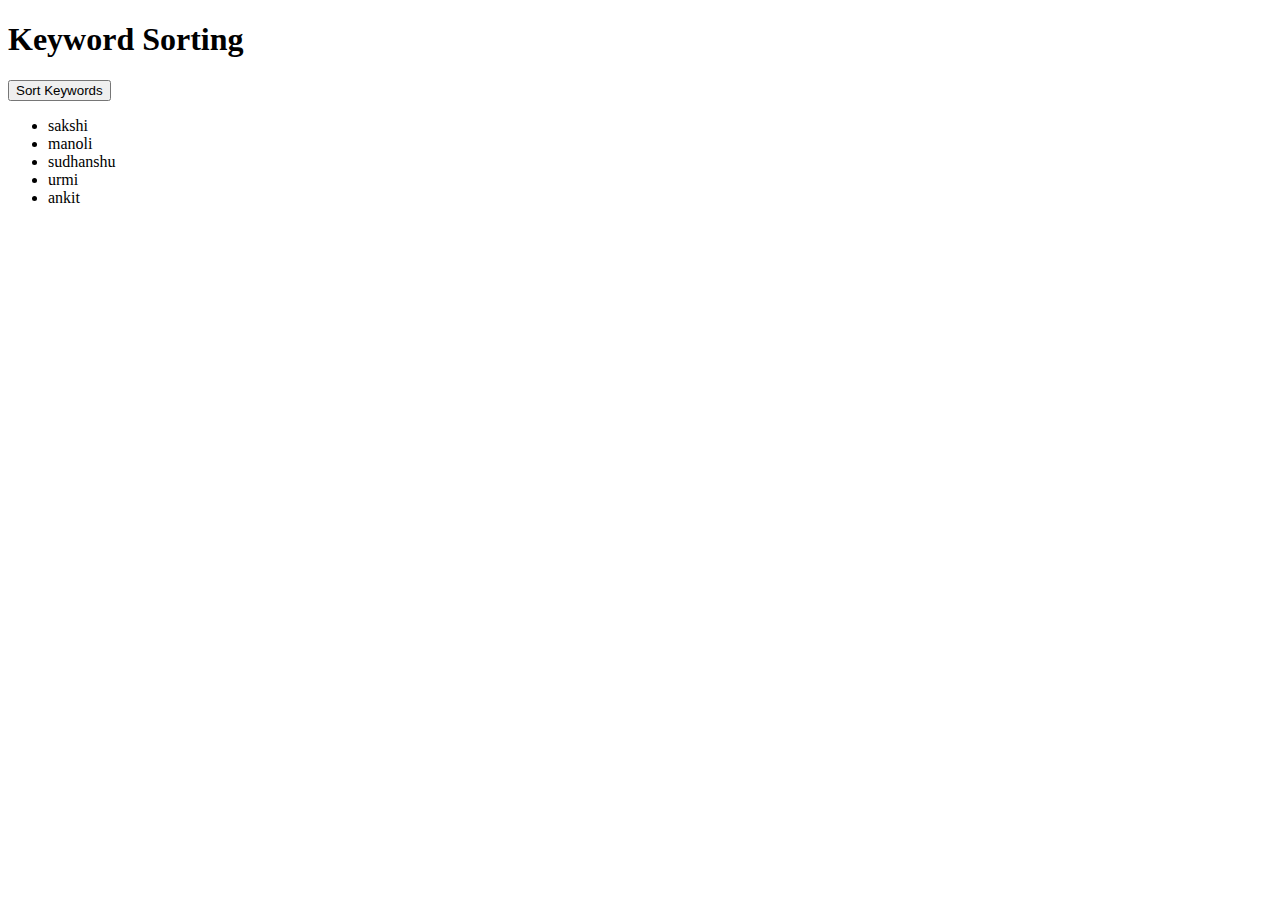
<file: Question2/index.html>
<!DOCTYPE html>
<html>

<head>
    <title>Question2</title>
    <script src="https://ajax.googleapis.com/ajax/libs/jquery/3.5.1/jquery.min.js"></script>
    <script>
        $(document).ready(function () {

            $('#sort').click(function () {
                $.ajax({
                    url: '2.php',
                    type: 'POST',
                    data: { keywords: $('#keyword-list li').toArray().map(function (li) { return li.innerText; }) },
                    success: function (sortedKeywords) {
                        // Replace the unsorted list with the sorted list returned by the server
                        $('#keyword-list').html(sortedKeywords);
                    }
                });
            });
        });

    </script>
</head>

<body>
    <h1>Keyword Sorting</h1>
    <button id="sort">Sort Keywords</button>
    <ul id="keyword-list">
        <li>sakshi</li>
        <li>manoli</li>
        <li>sudhanshu</li>
        <li>urmi</li>
        <li>ankit</li>
    </ul>
</body>

</html>
</file>
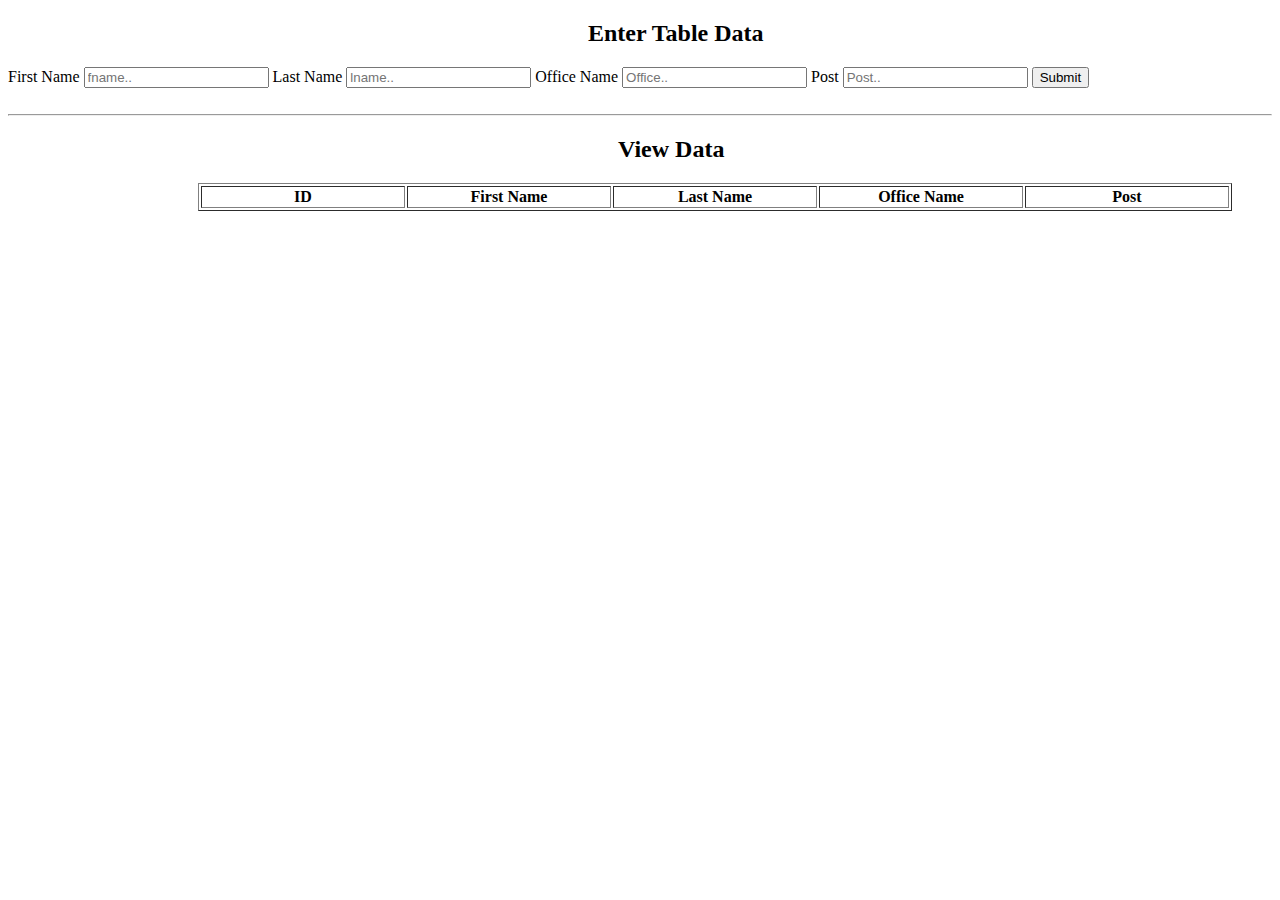
<file: Question3/index.html>
<!DOCTYPE html>
<html lang="en">

<head>
	<meta charset="UTF-8">
	<meta http-equiv="X-UA-Compatible" content="IE=edge">
	<meta name="viewport" content="width=device-width, initial-scale=1.0">
	<link rel="stylesheet" href="style.css">
	<title>Insert Data</title>
	<script src="https://code.jquery.com/jquery-3.6.0.min.js"></script>
	<script src="script.js"> </script>
	<link rel="stylesheet" href="style.css">


</head>

<body>
	<div class="main">
		<h2 id="heading">Enter Table Data</h2>
		<div class="container">
			<form id="form" method="POST">

				<label for="fname">First Name</label>
				<input type="text" id="fname" name="fname" placeholder="fname.." required>

				<label for="lname">Last Name</label>
				<input type="text" id="lname" name="lname" placeholder="lname.." required>

				<label for="Office">Office Name</label>
				<input type="text" id="Office" name="Office" placeholder="Office.." required>

				<label for="Post">Post</label>
				<input type="text" id="Post" name="Post" placeholder="Post.." required>

				<input type="submit" name="submit" value="Submit">
			</form><br>
<hr>
			<div class="table">
				<h2> View Data</h2>
				<table id="mytable" border="1">
					<thead>
						<tr>
							<th>ID</th>
							<th>First Name</th>
							<th>Last Name</th>
							<th>Office Name</th>
							<th>Post</th>
						</tr>
					</thead>
					<tbody>
					</tbody>
				</table>
			</div>
		</div>
	</div>


</body>

</html>
</file>
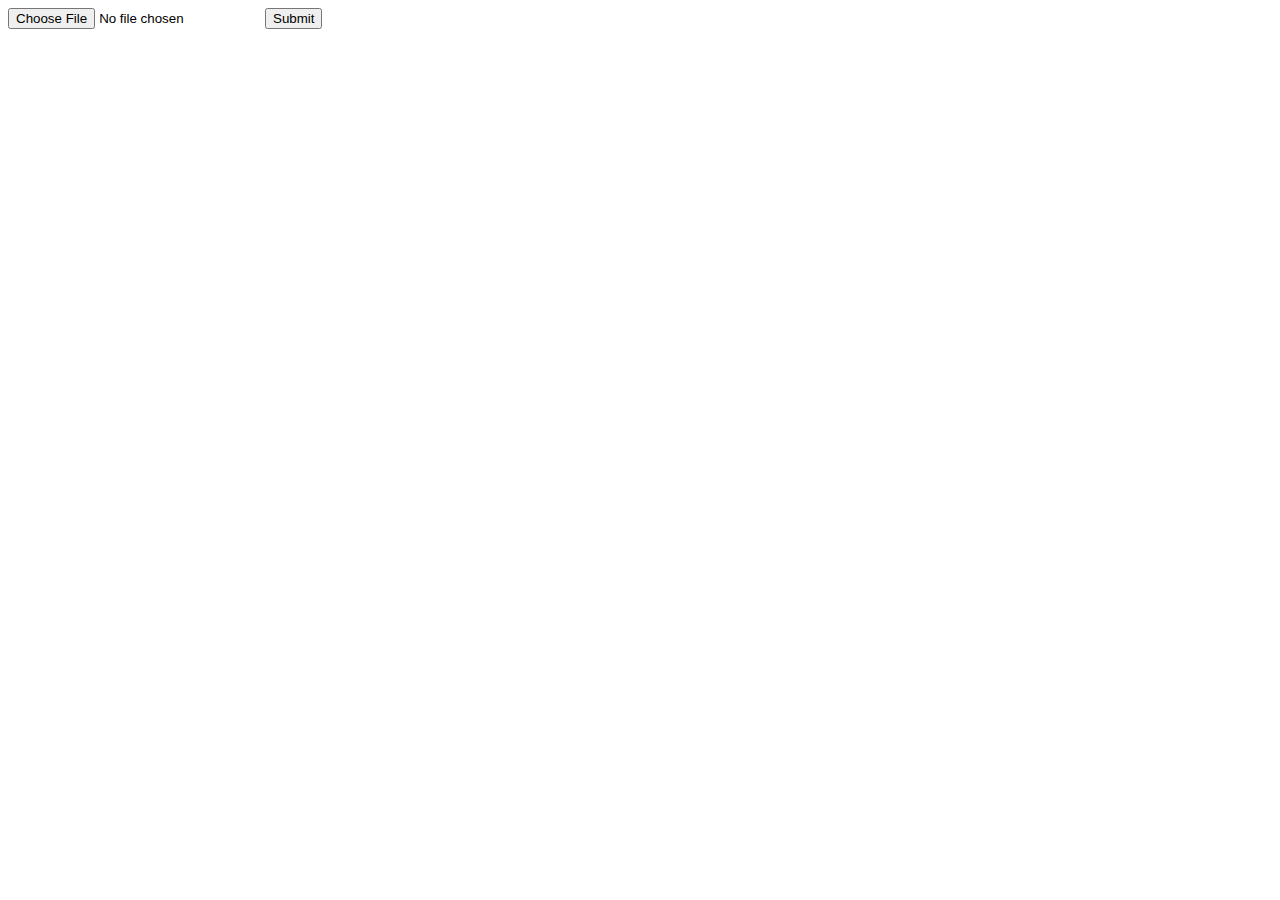
<file: Question4/index.html>
<!DOCTYPE html>
<html lang="en">
<head>
    <meta charset="UTF-8">
    <meta http-equiv="X-UA-Compatible" content="IE=edge">
    <meta name="viewport" content="width=device-width, initial-scale=1.0">
    <title>Document</title>
    <script src="https://ajax.googleapis.com/ajax/libs/jquery/3.5.1/jquery.min.js"></script>
    <script src="script.js"></script>
    
</head>
<body>
    <input type="file" id="image-file" accept="image/*">
    <button id="submit-button">Submit</button>
    <div id="image-container">
        
    </div>
    
</body>
</html>
</file>
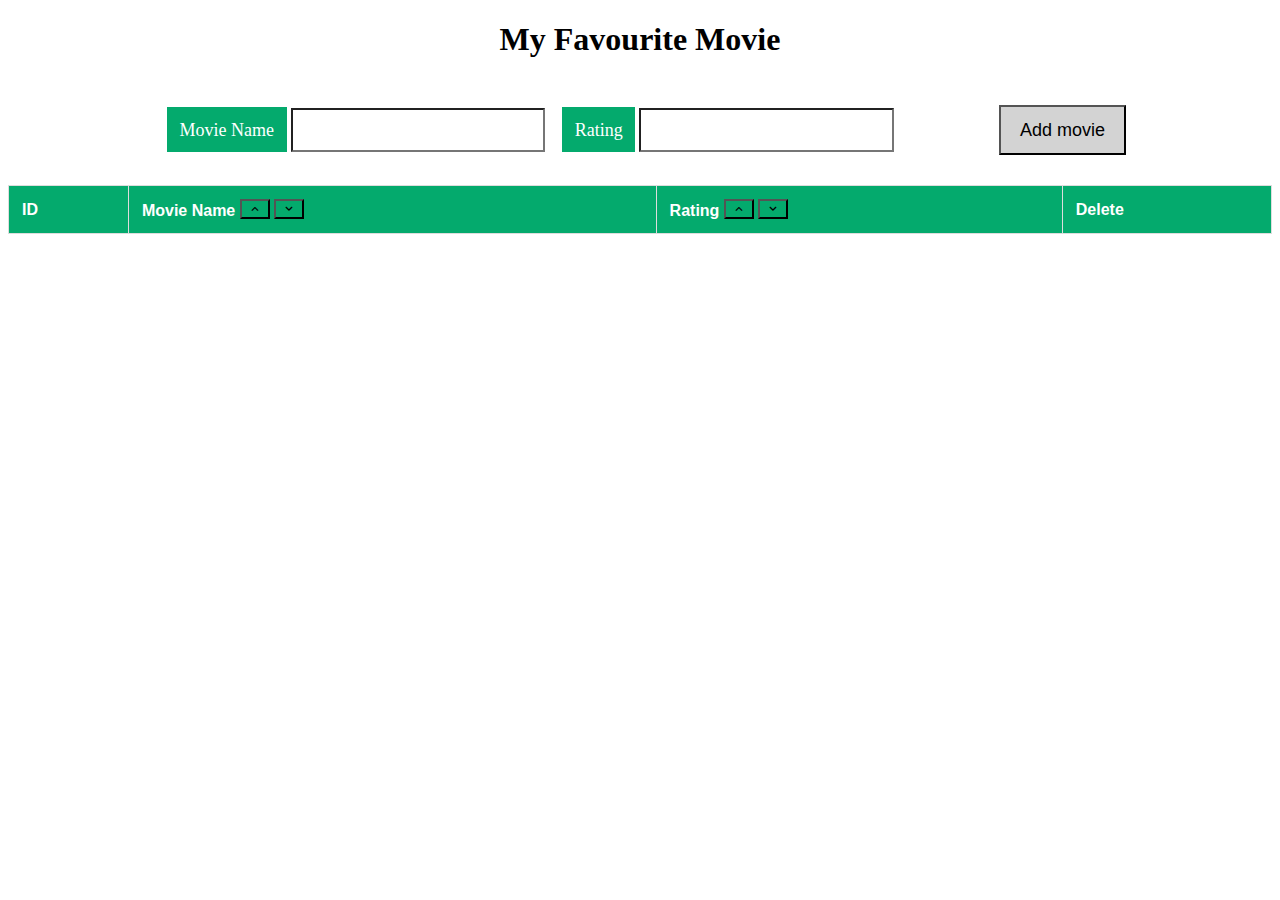
<file: Question5./index.html>
<!DOCTYPE html>
<html lang="en">

<head>
    <meta charset="UTF-8">
    <meta http-equiv="X-UA-Compatible" content="IE=edge">
    <meta name="viewport" content="width=device-width, initial-scale=1.0">
    <script src="https://code.jquery.com/jquery-3.6.0.min.js"></script>
    <script src="script.js"></script>
    <link href="https://fonts.googleapis.com/icon?family=Material+Icons" rel="stylesheet" />
    <link rel="stylesheet" href="style.css">
    <title>Document</title>
</head>

<body>
    <div class="main">
        <div class="container">
            <h1>My Favourite Movie</h1>
            <form id="datainput" action="" method="post">
                <label for="moviename">Movie Name</label>
                <input id="moviename" type="text" name="moviename" required>
                <label for="rating">Rating</label>
                <input id="rating" type="text" name="rating" required>
                <input id="submit" type="submit" name="submit" value="Add movie">
            </form>
        </div>
        <div class="table">
            <table id="mytable">
                <thead>
                    <tr>
                        <th>ID</th>
                        <th>Movie Name
                            <div class="arrowposition">
                                <input class="material-icons up" type="submit" name="submit" value="&#xe316;" />
                                <input class="material-icons down" type="submit" name="submit" value="&#xe313;" />
                            </div>
                        </th>
                        <th>Rating
                            <div class="arrowposition">
                                <input class="material-icons uprating" type="submit" name="submit" value="&#xe316;" />
                                <input class="material-icons downrating" type="submit" name="submit" value="&#xe313;" />
                            </div>
                        </th>
                        <th>Delete</th>
                    </tr>
                </thead>
                <tbody></tbody>
            </table>
        </div>
    </div>
</body>

</html>
</file>
<file: Question3/style.css>
td,
th {
    text-align: center;
    width: 200px;
}

.table {
    margin-left: 190px;
}

#heading{
    margin-left: 580px;
}


h2 {
    margin-left: 420px;
}

.table tr:nth-child(even) {
    background-color: aquamarine;
}
</file>
<file: Question5./style.css>
.container{
    text-align: center;

}
.container label{
    padding: 1%;
    width: 50px;
    background:  #04AA6D;
    color: white;
    font-size: large;
    margin-left: 1%;
}
.container input{
    font-size: large;
    background: white;
    padding: 0.75%;
}
#submit{
    width: 10%;
    padding: 1%;
    margin-top: 2%;
    background-color:lightgray;
    color: black;
    margin-left: 8%;
}

input[type='submit']:hover {
    background-color: #ddd;
  }
  

  table {
    /* border-collapse: collapse;
    width: 100%;
    max-width: 1000px; */
    font-family: Arial, Helvetica, sans-serif;
    border-collapse: collapse;
    width: 100%;
    margin: 30px auto;
  }
  
  th,
  td {
    text-align: left;
    padding: 13px;
    max-width: 500px;
    word-break: break-all;
    border: 1px solid #ddd;
  }
  
  th {
    background-color:#04AA6D;
    color: white;
  }
  
  tr:nth-child(even) {
    background-color: #f2f2f2;
  }
  tr:hover {background-color: #ddd;}

  
  h1 {
    text-align: center;
  }
  
  a .button {
    background-color: #7a4c4c;
    border: none;
    color: rgb(228, 199, 178);
    padding: 15px 60px;
    text-align: center;
    text-decoration: none;
    display: inline-block;
    font-size: 16px;
    margin: 8px 80px;
    cursor: pointer;
  }
  
  .btncenter {
    display: flex;
    justify-content: center;
  }
  
  tbody {
    max-width: 40px;
    word-break: break-all;
  }
  
  .up {
    color: black !important;
    background: none !important;
    /* margin: 21px 9px 10px 0px !important; */
    /* position: absolute !important; */
  }
  
  .down {
    color: black !important;
    background: none !important;
    /* margin: 21px 9px 10px 0px !important;
    position: absolute !important; */
  }
  
  .arrowposition {
    display: inline;
  }
  .material-icons {
    font-size: 14px;
  }
  
  .up:hover {
    color: rgb(228, 199, 178) !important;
    background-color: black;
  }
  
  .down:hover {
    color: rgb(228, 199, 178) !important;
    background-color: black;
  }
  
  .uprating {
    color: black !important;
    background: none !important;
    /* margin: 21px 9px 10px 0px !important;
    position: absolute !important; */
  }
  
  .downrating {
    color: black !important;
    background: none !important;
    /* margin: 21px 9px 10px 0px !important;
  position: absolute !important; */
  }
  
  .uprating:hover {
    color:rgb(228, 199, 178)!important;
    background-color: black;
  }
  
  .downrating:hover {
    color: rgb(228, 199, 178) !important;
    background-color: black;
  }
</file>
